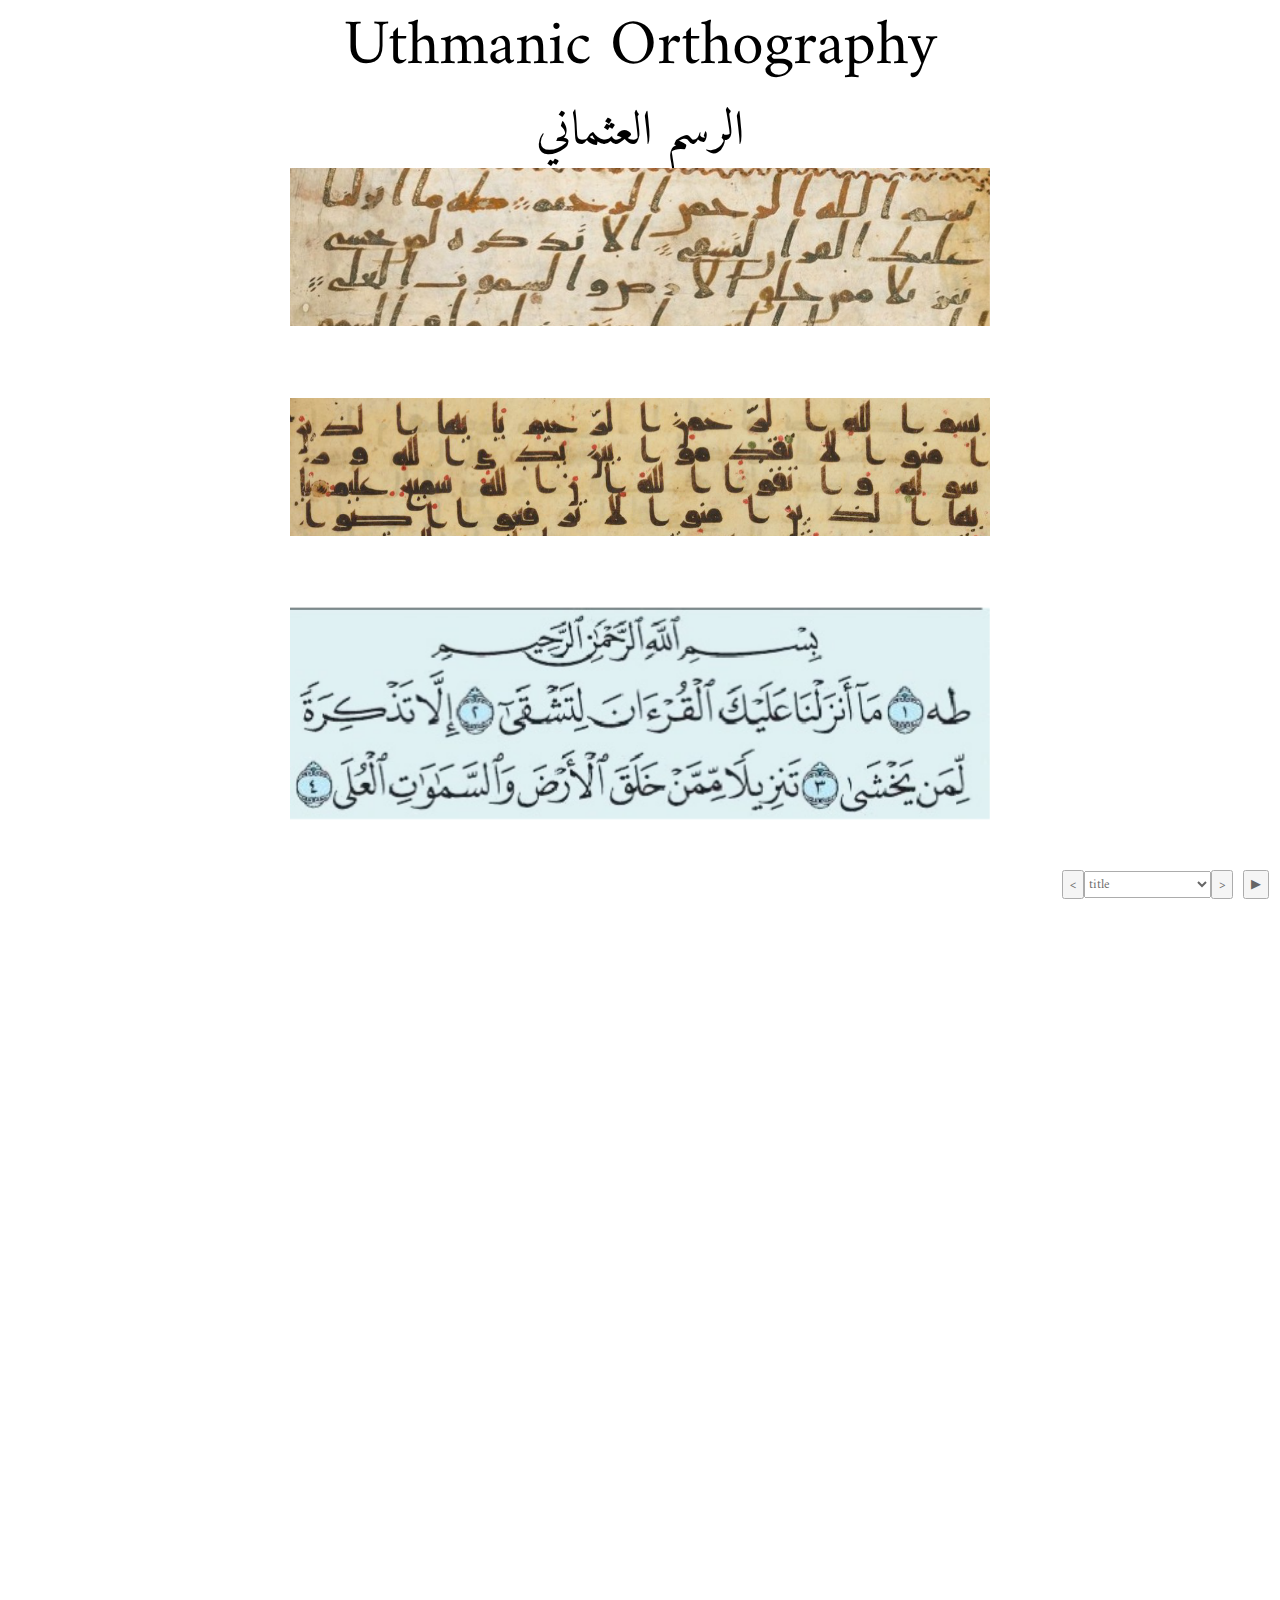
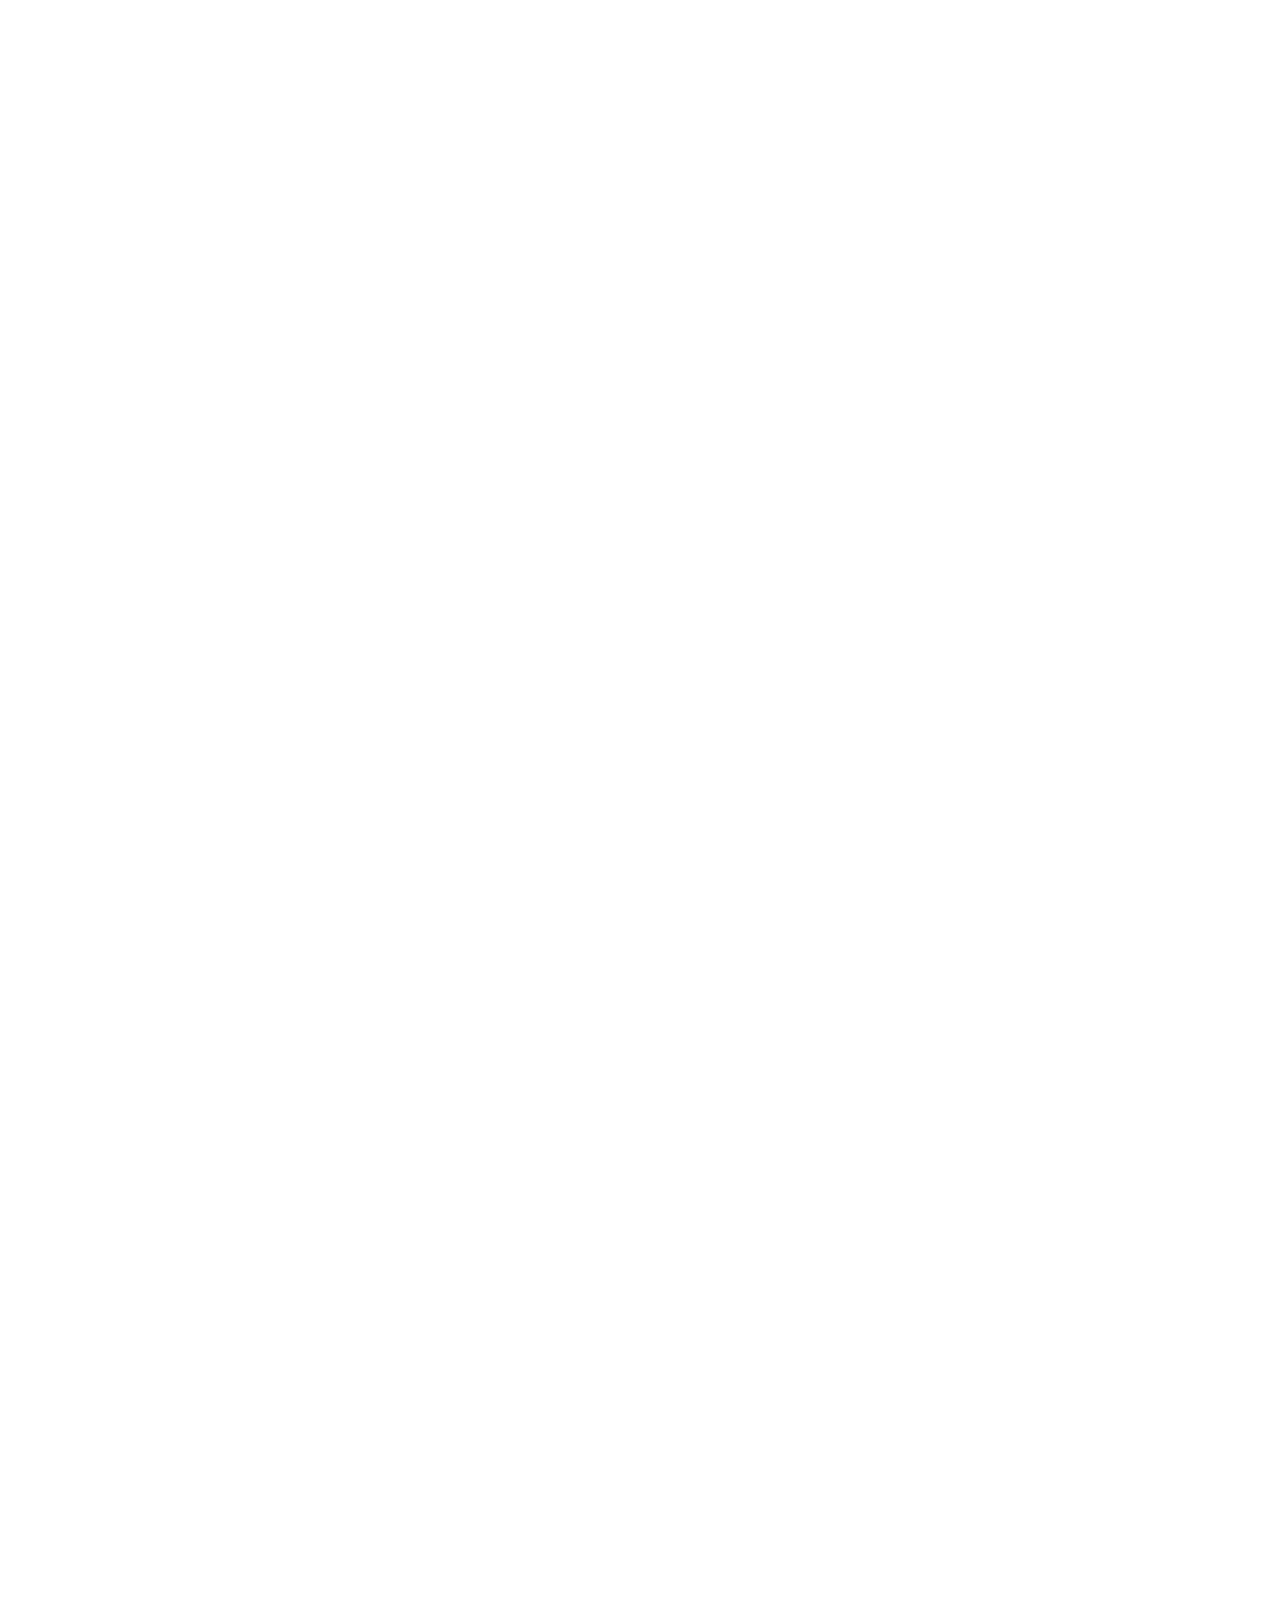
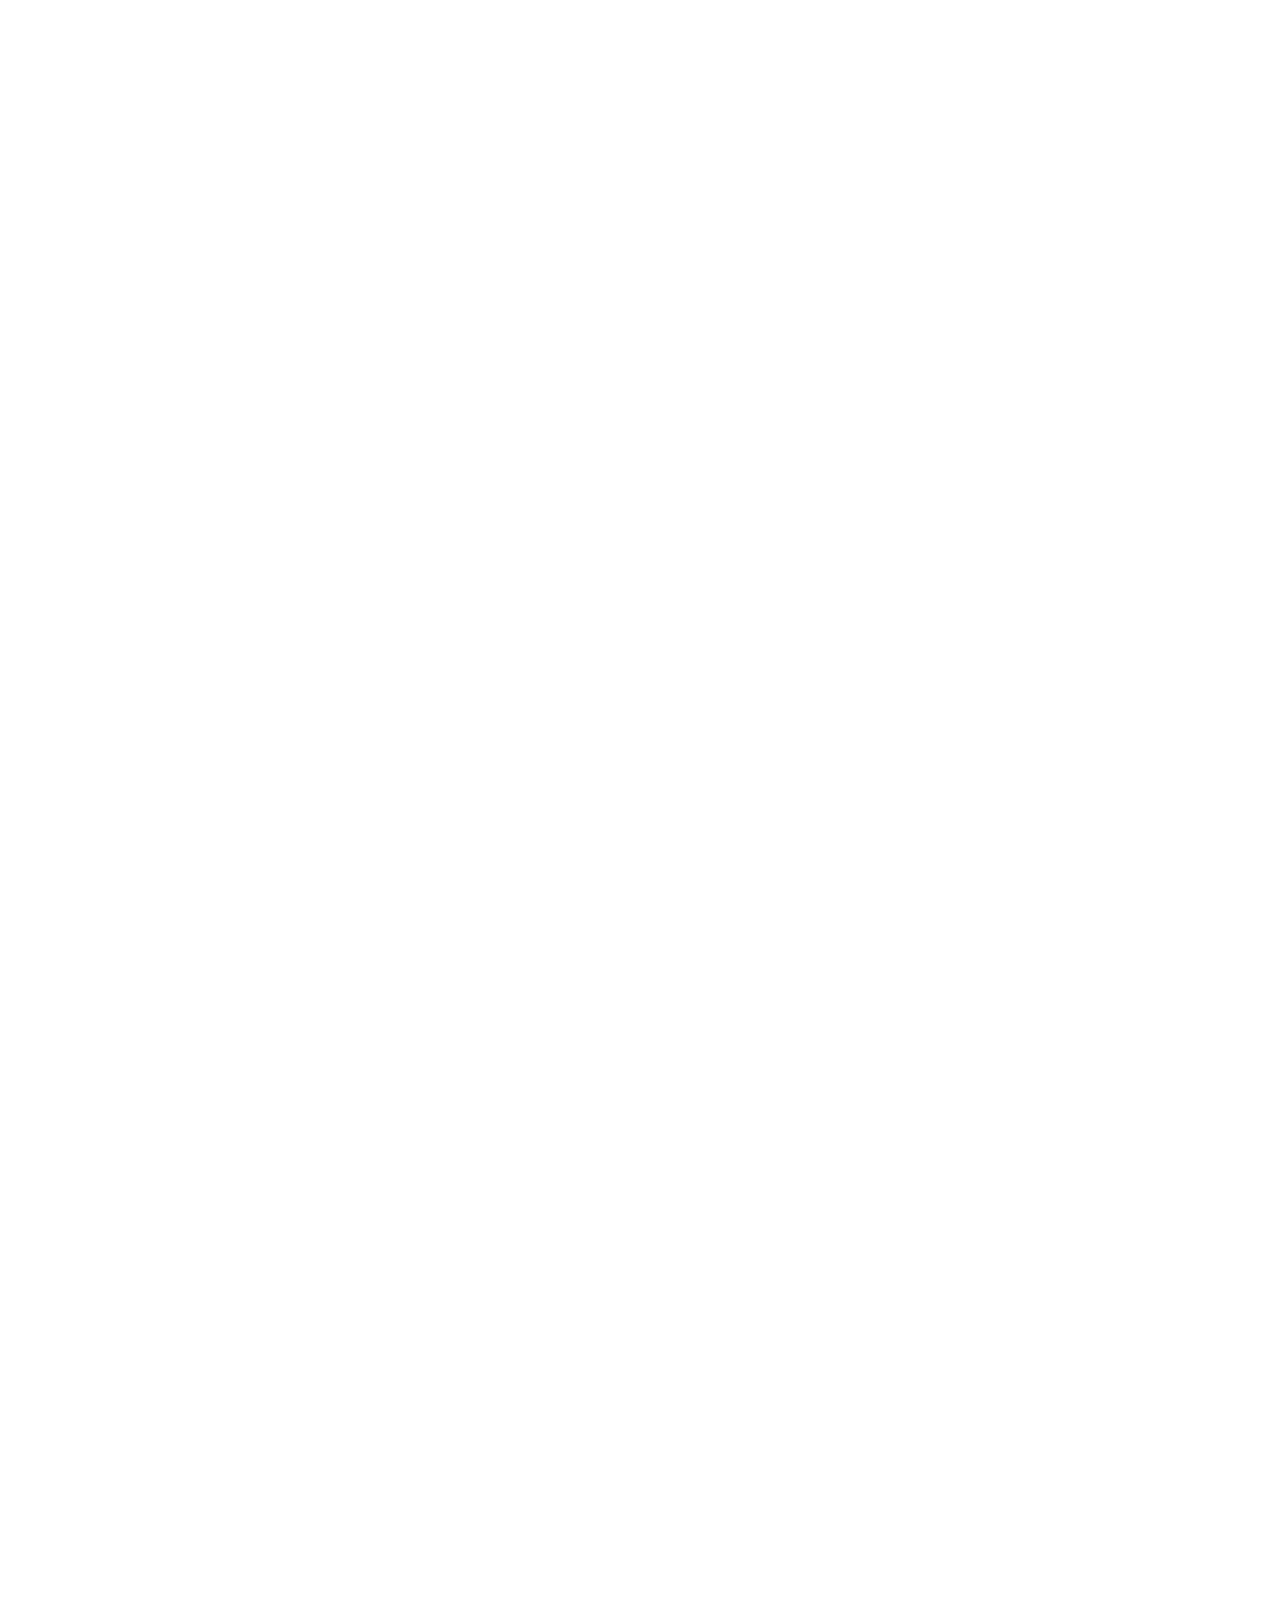
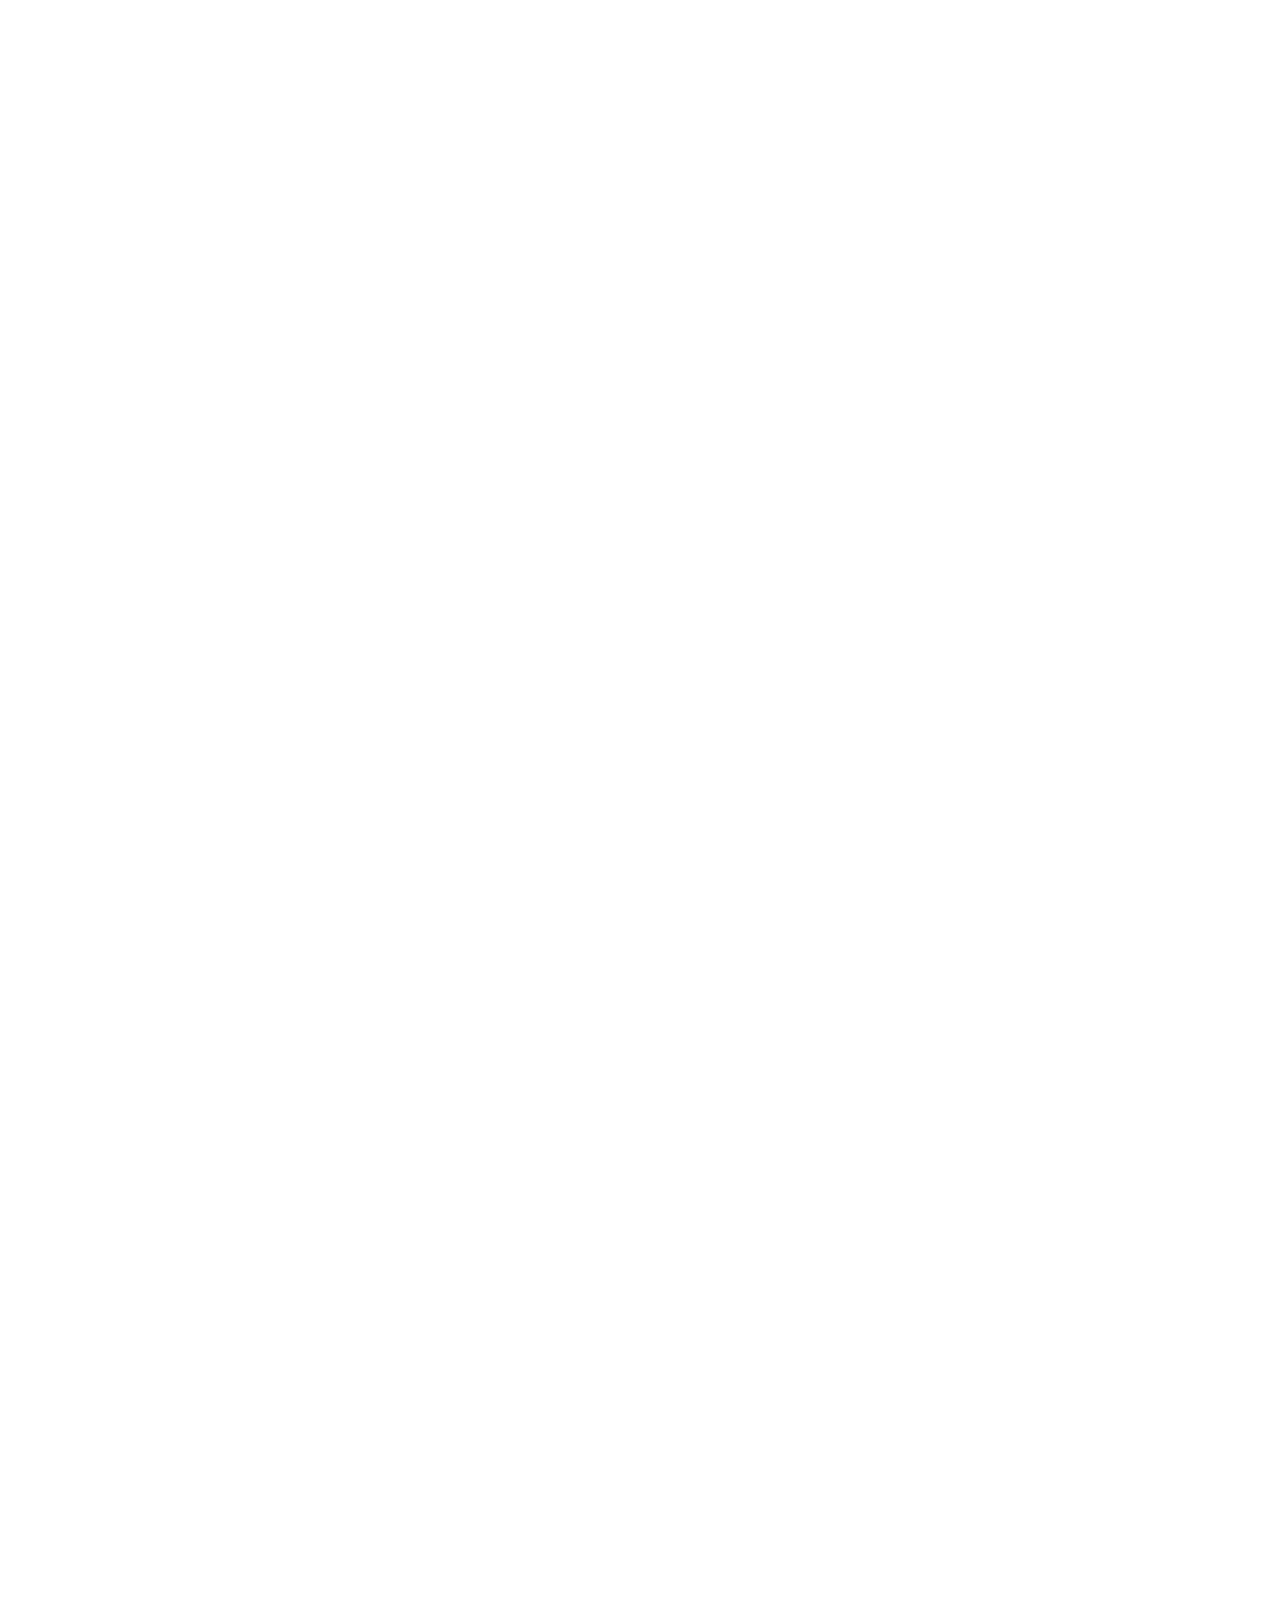
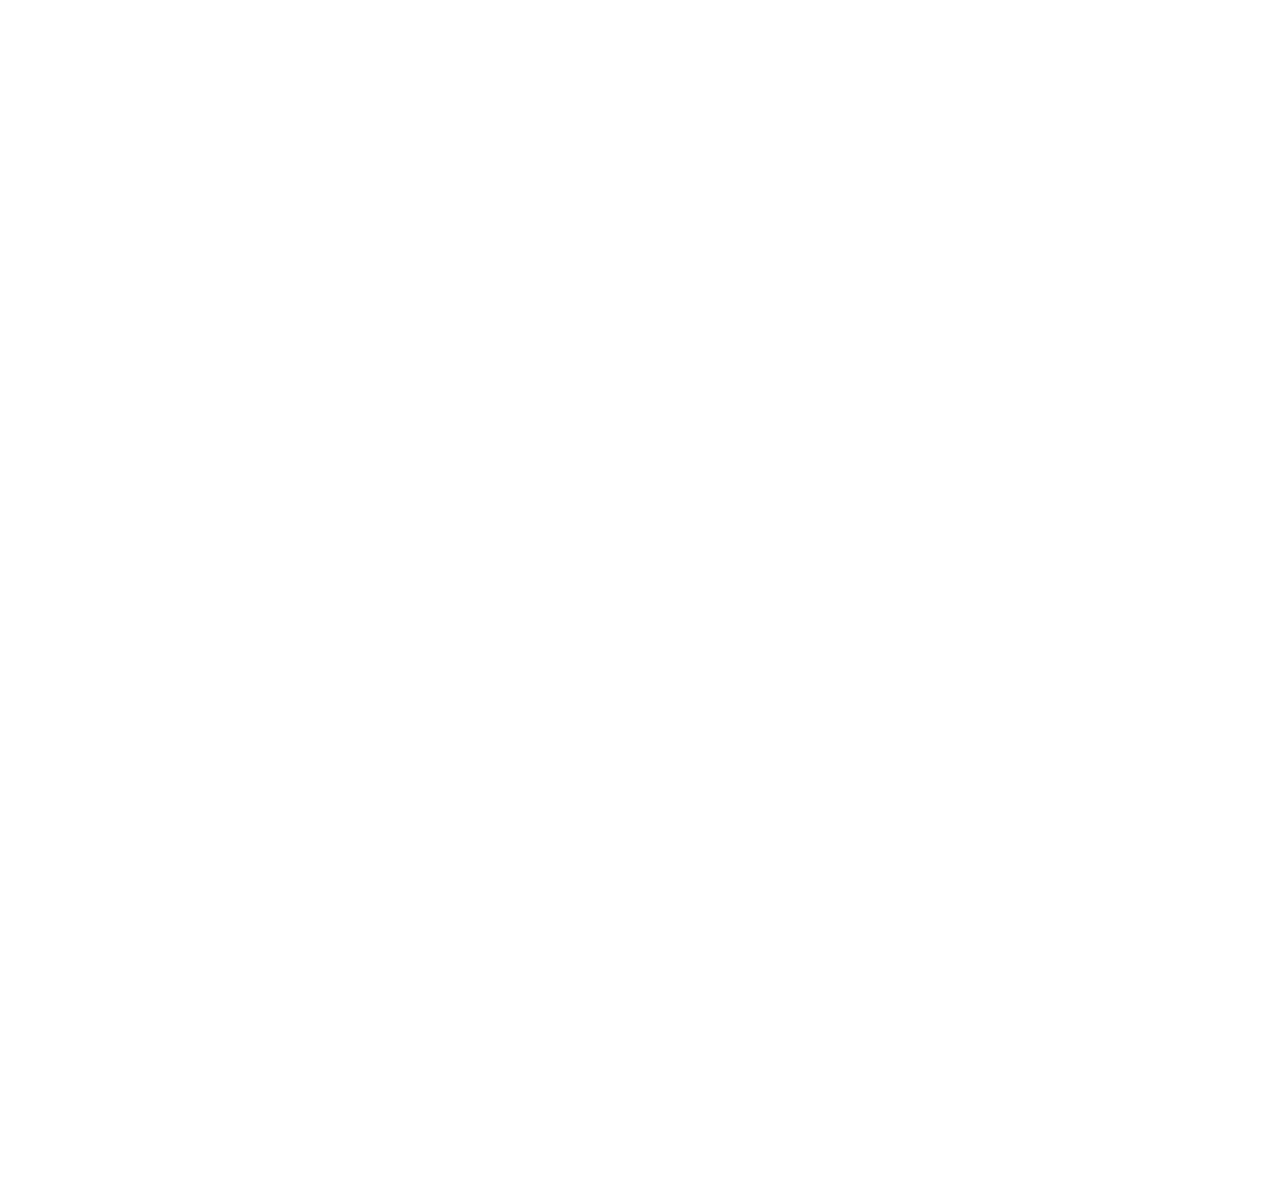
<file: index.html>
<!doctype html>


<html lang="en">
<head>
    <meta charset="utf-8"/>
    <meta name="viewport" content="width=1024"/>
    <meta name="apple-mobile-web-app-capable" content="yes"/>
    <title>Uthmantic Orthography</title>

    <meta name="description"
          content="impress.js is a presentation tool based on the power of CSS3 transforms and transitions in modern browsers and inspired by the idea behind prezi.com."/>
    <meta name="author" content="Bartek Szopka"/>

    <link href="//fonts.googleapis.com/css?family=Open+Sans:regular,semibold,italic,italicsemibold|PT+Sans:400,700,400italic,700italic|PT+Serif:400,700,400italic,700italic"
          rel="stylesheet"/>
    <link href="https://fonts.googleapis.com/css?family=Amiri&display=swap&subset=arabic" rel="stylesheet">

    <!--
        
        Impress.js doesn't depend on any external stylesheets. It adds all of the styles it needs for the
        presentation to work.
        
        This style below contains styles only for demo presentation. Browse it to see how impress.js
        classes are used to style presentation steps, or how to apply fallback styles, but I don't want
        you to use them directly in your presentation.
        
        Be creative, build your own. We don't really want all impress.js presentations to look the same,
        do we?
        
        When creating your own presentation get rid of this file. Start from scratch, it's fun!
        
    -->
    <link href="css/impress-demo.css" rel="stylesheet"/>
    <link href="css/mkstyles.css" rel="stylesheet"/>

    <link rel="shortcut icon" href="favicon.png"/>
    <link rel="apple-touch-icon" href="apple-touch-icon.png"/>
</head>

<!--
    
    Body element is used by impress.js to set some useful class names, that will allow you to detect
    the support and state of the presentation in CSS or other scripts.
    
    First very useful class name is `impress-not-supported`. This class means, that browser doesn't
    support features required by impress.js, so you should apply some fallback styles in your CSS.
    It's not necessary to add it manually on this element. If the script detects that browser is not
    good enough it will add this class, but keeping it in HTML means that users without JavaScript
    will also get fallback styles.
    
    When impress.js script detects that browser supports all required features, this class name will
    be removed.
    
    The class name on body element also depends on currently active presentation step. More details about
    it can be found later, when `hint` element is being described.
    
-->
<body class="impress-not-supported">

<!--
    For example this fallback message is only visible when there is `impress-not-supported` class on body.
-->
<div class="fallback-message">
    <p>Your browser <b>doesn't support the features required</b> by impress.js, so you are presented with a simplified
        version of this presentation.</p>
    <p>For the best experience please use the latest <b>Chrome</b>, <b>Safari</b> or <b>Firefox</b> browser.</p>
</div>

<!--
    
    Now that's the core element used by impress.js.
    
    That's the wrapper for your presentation steps. In this element all the impress.js magic happens.
    It doesn't have to be a `<div>`. Only `id` is important here as that's how the script find it.
    
    You probably won't need it now, but there are some configuration options that can be set on this element.
    
    To change the duration of the transition between slides use `data-transition-duration="2000"` giving it
    a number of ms. It defaults to 1000 (1s).
    
    You can also control the perspective with `data-perspective="500"` giving it a number of pixels.
    It defaults to 1000. You can set it to 0 if you don't want any 3D effects.
    If you are willing to change this value make sure you understand how CSS perspective works:
    https://developer.mozilla.org/en/CSS/perspective
    
    But as I said, you won't need it for now, so don't worry - there are some simple but interesting things
    right around the corner of this tag ;)
    
    ----------
    Plugins: We set the default time for autoplay plugin to 6 seconds. Autoplay will automatically advance
    to next slide after a timeout expires.
    
-->
<div id="impress">

    <!--
        
        Here is where interesting thing start to happen.
        
        Each step of the presentation should be an element inside the `#impress` with a class name
        of `step`. These step elements are positioned, rotated and scaled by impress.js, and
        the 'camera' shows them on each step of the presentation.
        
        Positioning information is passed through data attributes.
        
        In the example below we only specify x and y position of the step element with `data-x="-1000"`
        and `data-y="-1500"` attributes. This means that **the center** of the element (yes, the center)
        will be positioned in point x = -1000px and y = -1500px of the presentation 'canvas'.
        
        It will not be rotated or scaled.
        
        --------
        Plugins: For first slide, set the autoplay time to a custom 10 seconds.
        
    -->
    <!--    <div id="intro" class="step slide" data-x="-1000" data-y="-1500" data-autoplay="10">-->
    <!--        <img src="media/Birmingham_Quran_manuscript.jpg" width="600" height="auto">-->
    <!--        <h1>Uthmanic Orthography الرسم العثماني</h1>-->
    <!--    </div>-->

    <!--
        
        The `id` attribute of the step element is used to identify it in the URL, but it's optional.
        If it is not defined, it will get a default value of `step-N` where N is a number of slide.
        
        So in the example below it'll be `step-2`.
        
        The hash part of the url when this step is active will be `#/step-2`.
        
        You can also use `#step-2` in a link, to point directly to this particular step.
        
        Please note, that while `#/step-2` (with slash) would also work in a link it's not recommended.
        Using classic `id`-based links like `#step-2` makes these links usable also in fallback mode.
        
    -->
    <!--    <div class="step slide" data-x="0" data-y="-1500">-->
    <!--        <q>Don’t you think that presentations given <strong>in modern browsers</strong> shouldn’t <strong>copy the limits</strong> of ‘classic’ slide decks?</q>-->
    <!--    </div>-->

    <!--    <div class="step slide" data-x="1000" data-y="-1500">-->
    <!--        <q>Would you like to <strong>impress your audience</strong> with <strong>stunning visualization</strong> of your talk?</q>-->
    <!--    </div>-->

    <!--
        
        This is an example of step element being scaled.
        
        Again, we use a `data-` attribute, this time it's `data-scale="4"`, so it means that this
        element will be 4 times larger than the others.
        From presentation and transitions point of view it means, that it will have to be scaled
        down (4 times) to make it back to its correct size.
        
    -->
    <div id="title" class="step" data-x="0" data-y="-2500" data-scale="1">
        <h1>Uthmanic Orthography</h1>
        <h2> الرسم العثماني</h2>
        <img src="media/Birmingham_Quran_manuscript.jpg" width="700" height="auto">
        <br>
        <img src="media/reddots.png" width="700" height="auto">
        <br>
        <img src="media/taha.jpg" width="700" height="auto">
    </div>


    <div id="overview" class="step" data-x="250" data-y="-1000" data-z="0" data-scale="1.80">
    </div>


    <div id="0.0-inro" class="step" data-x="-1000" data-y="-1000" data-scale="1">
        <h1>1. Introduction</h1>
        <div class="body">
            <h2>Main sources</h2>
            <p>http://www.dr-ghanim.com</p>
            <div style="display: flex">
                <img src="media/ghanem.jpg" width="auto" height="400">
                <img src="media/badee.jpg" width="auto" height="400">
            </div>
        </div>
    </div>

    <div id="0.1-inro" class="step" data-x="-1000" data-y="700" data-scale="1">
        <h1>Motivation: Textual Scholarship</h1>
        <p>Ensuring stable transmission of texts.</p>
        <p>Stable transmission: keeping the text the way the author intended it to be.</p>
        <div>
            <img src="media/textual-scholarship.jpg" width="400" height="auto">
            <img src="media/textual-scholarship2.jpg" width="400" height="auto">
        </div>


    </div>

    <div id="0.2-inro" class="step" data-x="-1000" data-y="1600" data-scale="1">
        <h1>What is expected from writing systems:</h1>

        <p>The written should correspond to the spoken</p>
        <p>Reflect grammatic structure</p>
        <h1>What actually happens:</h1>
        <p>Writing is a caricature of human speech</p>
    </div>

    <div id="1.0-phenomena" class="step" data-x="0" data-y="-1000" data-scale="1">
        <h1>2. Phenomena of Uthmanic Orthography</h1>
        <div class="body">
            <div style="background-color: lightgray" class="phenomenon">
                <p>A spoken sound is not written:</p>
                <embed type="image/svg+xml" src="media/kitab.svg" height="42" width="auto"/>
                <p>الحذف</p>
            </div>
            <div class="phenomenon">
                <p>A written letter is not spoken:</p>
                <embed type="image/svg+xml" src="media/oulaik.svg" height="60" width="auto"/>
                <p>الزيادة</p>
            </div>
            <div style="background-color: lightgray" class="phenomenon">
                <p>A letter is spoken differently:</p>
                <embed type="image/svg+xml" src="media/sirat.svg" height="38" width="auto"/>
                <p>القلب</p>
            </div>
            <div class="phenomenon">
                <p>Two or more words are connected:</p>
                <embed type="image/svg+xml" src="media/bis.svg" height="40" width="auto"/>
                <p>الوصل</p>
            </div>
            <div style="background-color: lightgray" class="phenomenon">
                <p>A part of a word is disconnected:</p>
                <embed type="image/svg+xml" src="media/mal.svg" height="40" width="auto"/>
                <p>القطع</p>
            </div>
            <div class="phenomenon">
                <p>Ta marbuta is wtitten as a normal ta:</p>
                <embed type="image/svg+xml" src="media/rahmat.svg" height="40" width="auto"/>
                <p>فتح التاء</p>
            </div>
            <div style="background-color: lightgray" class="phenomenon">
                <p>Inconsistencies</p>
                <p>الاختلاف</p>
            </div>
        </div>

    </div>

    <div id="1.1-omission" class="step" data-x="0" data-y="700" data-scale="1">
        <h1>Spoken but not written</h1>
        <p>Only happens to the three long vowels: alef, waw, and ya</p>
        <br>
        <embed type="image/svg+xml" src="media/Omission%20example%201.svg" height="80" width="auto"/>
        <p>سورة نوح، الآيات 2 و3</p>
        <br>
        <embed type="image/svg+xml" src="media/Omission%20example%202.svg" height="80" width="auto"/>
        <p>سورة القمر، الآية 6</p>
        <br>
        <h2>Theories:</h2>
        <p>Writing economics</p>
        <p>Conventions</p>

    </div>
    <div id="1.2-redundency" class="step" data-x="0" data-y="1400" data-scale="1">
        <h1>Written but not spoken</h1>
        <p>Added letters are also only either alef, waw or ya</p><br>
        <embed type="image/svg+xml" src="media/Addition%201.svg" height="80" width="auto"/>
        <p>سورة الأعراف، جزء من الآية 45</p><br>
        <embed type="image/svg+xml" src="media/Addition%202.svg" height="70" width="auto"/>
        <p>سورة الذاريات، الآية 47</p><br>
        <h2>Theories:</h2>
        <p>distinction between similar words</p>
    </div>
    <div id="1.3-shift" class="step" data-x="0" data-y="2100" data-scale="1">
        <h1>Spoken differently than written</h1>
        <p>Also affects vowels mainly, with few exceptions</p><br>
        <embed type="image/svg+xml" src="media/shift1.svg" height="80" width="auto"/>
        <p>سورة الكهف، جزء من الآية 28</p><br>
        <embed type="image/svg+xml" src="media/shift2.svg" height="80" width="auto"/>
        <p>سورة ألأعراف، جزء من الآية 69</p><br>
        <h2>Theory:</h2>
        <p>Different dialects</p>
    </div>
    <div id="1.4-connections" class="step" data-x="0" data-y="2800" data-scale="1">
        <h1>Connecting words</h1>
        <p>Words that frequently co-occur</p><br>
        <embed type="image/svg+xml" src="media/connected2.svg" height="80" width="auto"/>
        <p>سورة طه، جزء من الآية 94</p><br>
        <embed type="image/svg+xml" src="media/connected1.svg" height="80" width="auto"/>
        <p>سورة الحج، جزء من الآية 5</p><br>
        <h2>Theory:</h2>
        <p>Writing was more focused on the recitation rather than separating semantic units</p>
    </div>
    <div id="1.5-disconnection" class="step" data-x="0" data-y="3500" data-scale="1">
        <h1>Disconnecting a word</h1>
        <p>In the Utmantic Orthography, the <em>lam</em> is always separated from pronouns</p><br>
        <embed type="image/svg+xml" src="media/disconnected1.svg" height="80" width="auto"/>
        <p>سورة الكهف، جزء من الآية 49</p><br>
        <embed type="image/svg+xml" src="media/disconnected2.svg" height="80" width="auto"/>
        <p>سورة المعارج،الآية 36</p><br>
        <h2>Theory:</h2>
        <p>None found</p>
    </div>
    <div id="1.6-inconsistencies" class="step" data-x="0" data-y="4200" data-scale="1">
        <h1>Inconsistencies</h1>
        <p>Same word written in different ways</p><br>
        <embed type="image/svg+xml" src="media/incon1.svg" height="80" width="auto"/>
        <p>بالسين في البقرة 77، وبالصاد في الأعراف 55</p><br>
        <embed type="image/svg+xml" src="media/incon2.svg" height="80" width="auto"/>
        <p>بالألف في الأعراف 54، والفرقان 1 و10 و61، وغافر 64. بدون الألف في الرحمن 78 والملك 1</p><br>
        <h2>Theory:</h2>
        <p>None found</p>
    </div>

    <div id="2.0-meaning" class="step" data-x="1200" data-y="-1000" data-scale="1">
        <h1>3. Connecting Orthography to Meaning</h1>
        <div class="body">
            <img src="media/daleel.jpg" height="650" width="auto">
        </div>
    </div>

    <div id="2.1-meaning" class="step" data-x="1000" data-y="700" data-scale="1">
        <h1>Examples from <em>ad-Dalil</em></h1>
        <img src="media/daleel1.png" height="300" width="auto">
        <hr>
        <img src="media/daleel2.png" height="400" width="auto">
    </div>

    <div id="osis" class="step" data-x="1000" data-y="-5000" data-scale="1">
        <h1>Osis Inscription, dated 528 CE</h1>
        <div style="display: flex">
            <img src="media/5_Osis_inscription.png">
            <div style="margin: .5rem">
                <p>إبرھیم بن مغیرة الأوسي</p>
                <br>
                <p> أرسلني الحرث الملك على</p>
                <br>
                <p>سلیمن مسلحة سنت</p>
                <br>
                <p>423</p>
            </div>
        </div>
    </div>

    <div id="title2" class="step" data-x="0" data-y="-800" data-scale="2">
        <h1>Uthmanic Orthography الرسم العثماني</h1>
    </div>

    <!--
        
        This element introduces rotation.
        
        Notation shouldn't be a surprise. We use `data-rotate="90"` attribute, meaning that this
        element should be rotated by 90 degrees clockwise.
        
    -->
    <!--    <div id="its" class="step" data-x="850" data-y="3000" data-rotate="90" data-scale="5">-->
    <!--        <p>It’s a <strong>presentation tool</strong> <br/>-->
    <!--        inspired by the idea behind <a href="http://prezi.com">prezi.com</a> <br/>-->
    <!--        and based on the <strong>power of CSS3 transforms and transitions</strong> in modern browsers.</p>-->
    <!--    </div>-->

    <!--    <div id="big" class="step" data-x="3500" data-y="2100" data-rotate="180" data-scale="6">-->
    <!--        <p>visualize your <b>big</b> <span class="thoughts">thoughts</span></p>-->
    <!--    </div>-->

    <!--
        
        And now it gets really exciting! We move into third dimension!
        
        Along with `data-x` and `data-y`, you can define the position on third (Z) axis, with
        `data-z`. In the example below we use `data-z="-3000"` meaning that element should be
        positioned far away from us (by 3000px).
        
    -->
    <!--    <div id="tiny" class="step" data-x="2825" data-y="2325" data-z="-3000" data-rotate="300" data-scale="1">-->
    <!--        <p>and <b>tiny</b> ideas</p>-->
    <!--    </div>-->

    <!--
        
        This step here doesn't introduce anything new when it comes to data attributes, but you
        should notice in the demo that some words of this text are being animated.
        It's a very basic CSS transition that is applied to the elements when this step element is
        reached.
        
        At the very beginning of the presentation all step elements are given the class of `future`.
        It means that they haven't been visited yet.
        
        When the presentation moves to given step `future` is changed to `present` class name.
        That's how animation on this step works - text moves when the step has `present` class.
        
        Finally when the step is left the `present` class is removed from the element and `past`
        class is added.
        
        So basically every step element has one of three classes: `future`, `present` and `past`.
        Only one current step has the `present` class.
        
        Note: data-x/y/z attributes, if not defined, by default will inherit the value of the 
        previous step. So to get back to 0 on the z-axis, we must set it to 0.
        See src/plugins/rel/README.md for more information.
        
    -->
    <!--    <div id="ing" class="step" data-x="3500" data-y="-850" data-z="0" data-rotate="270" data-scale="6">-->
    <!--        <p>by <b class="positioning">positioning</b>, <b class="rotating">rotating</b> and <b class="scaling">scaling</b> them on an infinite canvas</p>-->
    <!--    </div>-->

    <!--    <div id="imagination" class="step" data-x="6700" data-y="-300" data-scale="6">-->
    <!--        <p>the only <b>limit</b> is your <b class="imagination">imagination</b></p>-->
    <!--    </div>-->

    <!--    <div id="source" class="step" data-x="6300" data-y="2000" data-rotate="20" data-scale="4">-->
    <!--        <p>want to know more?</p>-->
    <!--        <q><a href="http://github.com/impress/impress.js">use the source</a>, Luke!</q>-->
    <!--    </div>-->

    <!--    <div id="one-more-thing" class="step" data-x="6000" data-y="4000" data-scale="2">-->
    <!--        <p>one more thing...</p>-->
    <!--    </div>-->

    <!--
        
        And the last one shows full power and flexibility of impress.js.
        
        You can not only position element in 3D, but also rotate it around any axis.
        So this one here will get rotated by -40 degrees (40 degrees anticlockwise) around X axis and
        10 degrees (clockwise) around Y axis.
        
        You can of course rotate it around Z axis with `data-rotate-z` - it has exactly the same effect
        as `data-rotate` (these two are basically aliases).
        
<!--    &ndash;&gt;-->
    <!--    <div id="its-in-3d" class="step" data-x="6200" data-y="4300" data-z="-100" data-rotate-x="-40" data-rotate-y="10" data-scale="2">-->
    <!--        <p><span class="have">have</span> <span class="you">you</span> <span class="noticed">noticed</span> <span class="its">it’s</span> <span class="in">in</span> <b>3D<sup>*</sup></b>?</p>-->
    <!--        <span class="footnote">* beat that, prezi ;)</span>-->
    <!--    </div>-->

    <!--
        
        So to summarize of all the possible attributes used to position presentation steps, we have:
        
        * `data-x`, `data-y`, `data-z` - they define the position of **the center** of step element on
            the canvas in pixels; their default value is 0;
        * `data-rotate-x`, `data-rotate-y`, 'data-rotate-z`, `data-rotate` - they define the rotation of
            the element around given axis in degrees; their default value is 0; `data-rotate` and `data-rotate-z`
            are exactly the same;
        * `data-scale` - defines the scale of step element; default value is 1
        
        These values are used by impress.js in CSS transformation functions, so for more information consult
        CSS transfrom docs: https://developer.mozilla.org/en/CSS/transform
        
    -->

</div>

<!--
    This is a UI plugin. You can read more about plugins in src/plugins/README.md.
    For now, I'll just tell you that this adds some graphical controls to navigate the
    presentation. In the CSS file you can style them as you want. We've put them bottom right.
-->
<div id="impress-toolbar"></div>

<!--
    
    Hint is not related to impress.js in any way.
    
    But it can show you how to use impress.js features in creative way.
    
    When the presentation step is shown (selected) its element gets the class of "active" and the body element
    gets the class based on active step id `impress-on-ID` (where ID is the step's id)... It may not be
    so clear because of all these "ids" in previous sentence, so for example when the first step (the one with
    the id of `bored`) is active, body element gets a class of `impress-on-bored`.
    
    This class is used by this hint below. Check CSS file to see how it's shown with delayed CSS animation when
    the first step of presentation is visible for a couple of seconds.
    
    ...
    
    And when it comes to this piece of JavaScript below ... kids, don't do this at home ;)
    It's just a quick and dirty workaround to get different hint text for touch devices.
    In a real world it should be at least placed in separate JS file ... and the touch content should be
    probably just hidden somewhere in HTML - not hard-coded in the script.
    
    Just sayin' ;)
    
-->
<div class="hint">
    <p>Use a spacebar or arrow keys to navigate. <br/>
        Press 'P' to launch speaker console.</p>
</div>
<script>
    if ("ontouchstart" in document.documentElement) {
        document.querySelector(".hint").innerHTML = "<p>Swipe left or right to navigate</p>";
    }
</script>

<!--
    
    Last, but not least.
    
    To make all described above really work, you need to include impress.js in the page.
    I strongly encourage to minify it first.
    
    In here I just include full source of the script to make it more readable.
    
    You also need to call a `impress().init()` function to initialize impress.js presentation.
    And you should do it in the end of your document. Not only because it's a good practice, but also
    because it should be done when the whole document is ready.
    Of course you can wrap it in any kind of "DOM ready" event, but I was too lazy to do so ;)
    
-->
<script src="js/impress.js"></script>
<script>impress().init();</script>

<!--
    
    The `impress()` function also gives you access to the API that controls the presentation.
    
    Just store the result of the call:
    
        var api = impress();
    
    and you will get three functions you can call:
    
        `api.init()` - initializes the presentation,
        `api.next()` - moves to next step of the presentation,
        `api.prev()` - moves to previous step of the presentation,
        `api.goto( stepIndex | stepElementId | stepElement, [duration] )` - moves the presentation to the step given by its index number
                id or the DOM element; second parameter can be used to define duration of the transition in ms,
                but it's optional - if not provided default transition duration for the presentation will be used.
    
    You can also simply call `impress()` again to get the API, so `impress().next()` is also allowed.
    Don't worry, it wont initialize the presentation again.
    
    For some example uses of this API check the last part of the source of impress.js where the API
    is used in event handlers.
    
-->

</body>
</html>

<!--
    
    Now you know more or less everything you need to build your first impress.js presentation, but before
    you start...
    
    Oh, you've already cloned the code from GitHub?
    
    You have it open in text editor?
    
    Stop right there!
    
    That's not how you create awesome presentations. This is only a code. Implementation of the idea that
    first needs to grow in your mind.
    
    So if you want to build great presentation take a pencil and piece of paper. And turn off the computer.
    
    Sketch, draw and write. Brainstorm your ideas on a paper. Try to build a mind-map of what you'd like
    to present. It will get you closer and closer to the layout you'll build later with impress.js.
    
    Get back to the code only when you have your presentation ready on a paper. It doesn't make sense to do
    it earlier, because you'll only waste your time fighting with positioning of useless points.
    
    If you think I'm crazy, please put your hands on a book called "Presentation Zen". It's all about 
    creating awesome and engaging presentations.
    
    Think about it. 'Cause impress.js may not help you, if you have nothing interesting to say.
    
-->

<!--
    
    Are you still reading this?
    
    For real?
    
    I'm impressed! Feel free to let me know that you got that far (I'm @bartaz on Twitter), 'cause I'd like
    to congratulate you personally :)
    
    But you don't have to do it now. Take my advice and take some time off. Make yourself a cup of coffee, tea,
    or anything you like to drink. And raise a glass for me ;)
    
    Cheers!
    
-->
</file>
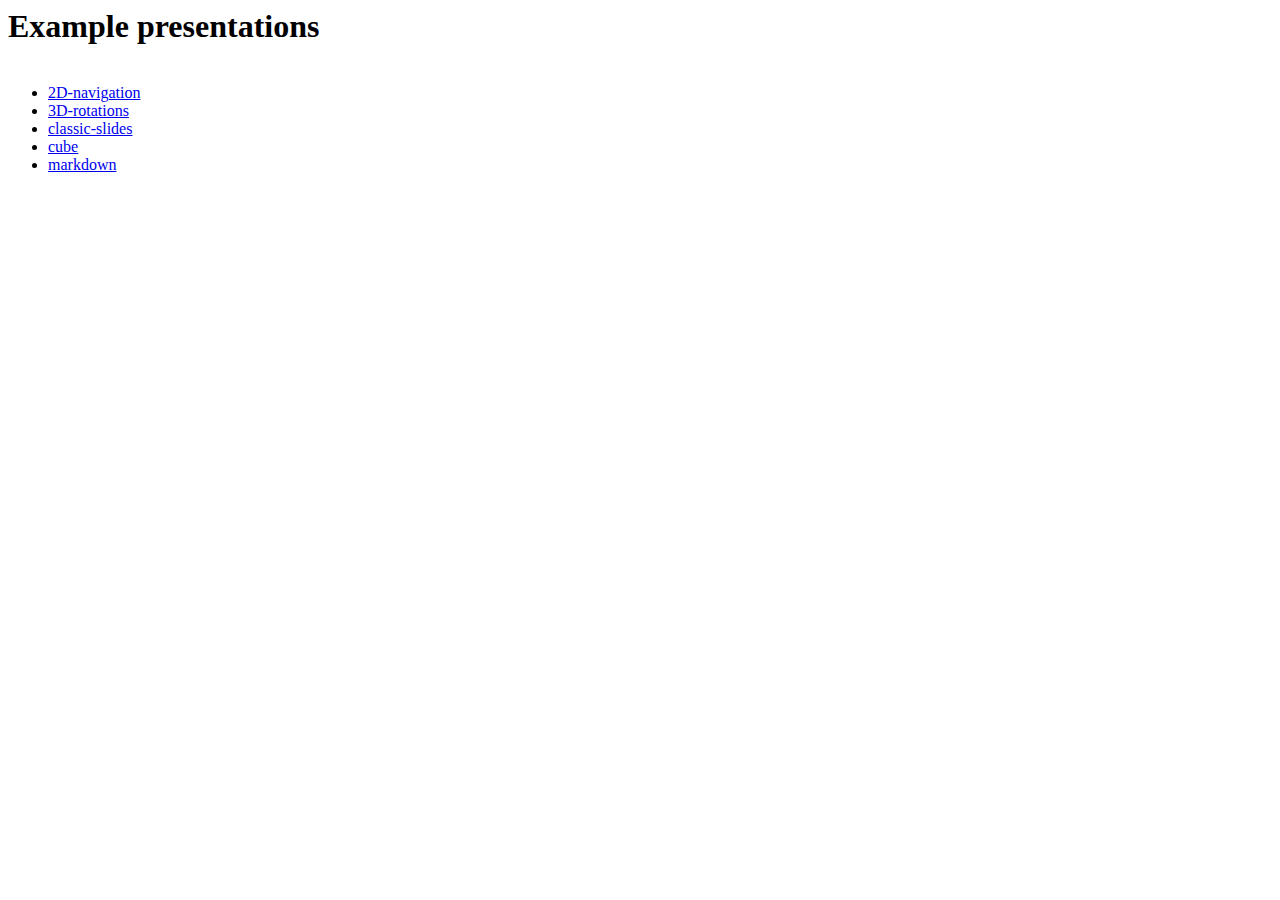
<file: examples/index.html>
<html>
<head>
<title>Example presentations</title>
</head>
<body><h1>Example presentations</h1>
<ul><br />
  <li><a href=2D-navigation"/">2D-navigation</a></li>
  <li><a href=3D-rotations"/">3D-rotations</a></li>
  <li><a href=classic-slides"/">classic-slides</a></li>
  <li><a href=cube"/">cube</a></li>
  <li><a href=markdown"/">markdown</a></li>
</ul>
</body>
</html>
</file>
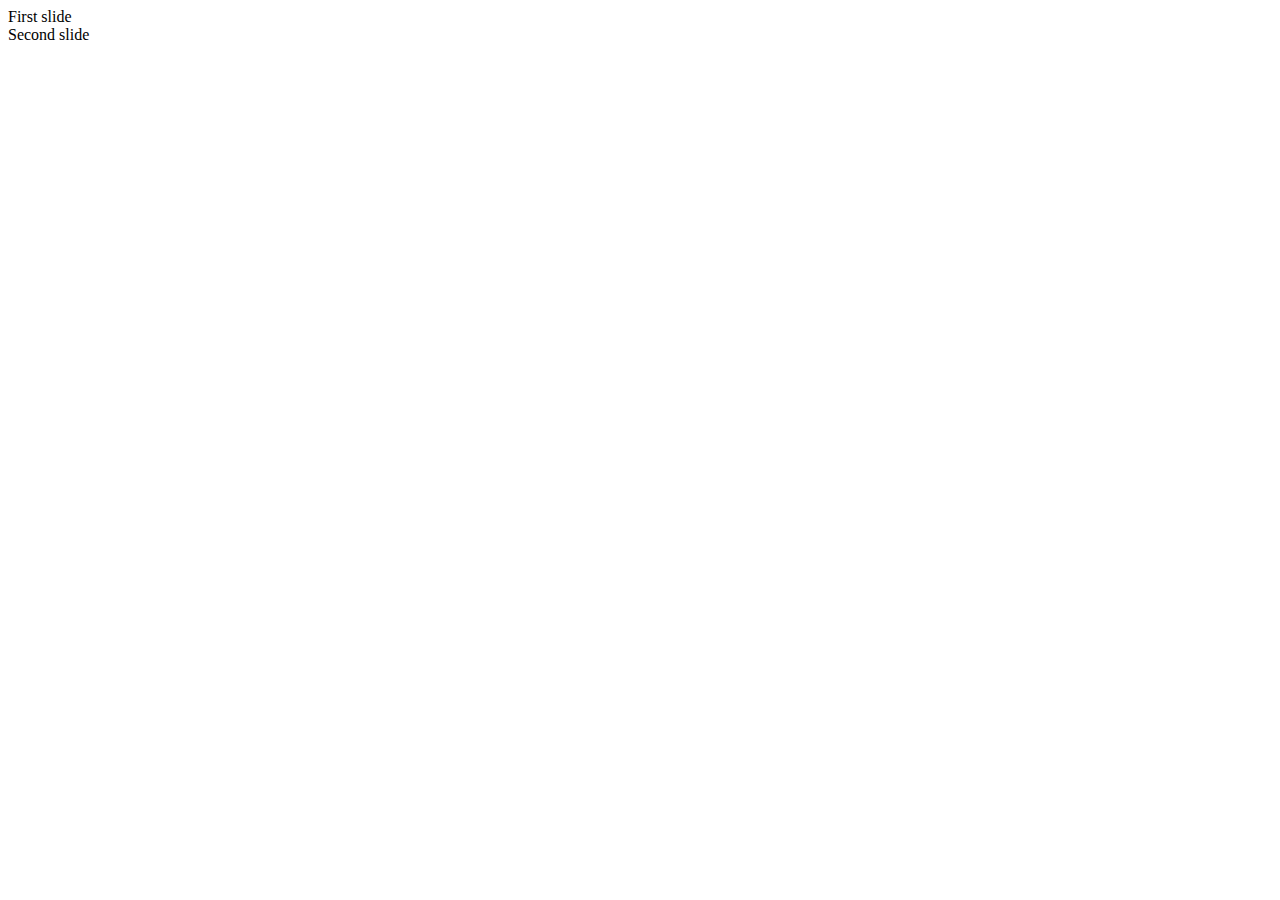
<file: test/non_default.html>
<!DOCTYPE html>
  <!--
  Copyright 2016 Henrik Ingo (@henrikingo)
  Released under the MIT license. See LICENSE file.
  -->
<html>
<head>
  <meta charset="utf-8">
  <title>A test presentation with non-default value for the root div id</title>
</head>
<body class="impress-not-supported">
  <div id="non-default-id">
    <div class="step" data-x="-1000" data-y="0">First slide</div>
    <div class="step" data-x="-800" data-y="0">Second slide</div>
  </div>
  <script src="../js/impress.js"></script>
</body>
</html>
</file>
<file: css/impress-demo.css>
/*
    So you like the style of impress.js demo?
    Or maybe you are just curious how it was done?

    You couldn't find a better place to find out!

    Welcome to the stylesheet impress.js demo presentation.

    Please remember that it is not meant to be a part of impress.js and is
    not required by impress.js.
    I expect that anyone creating a presentation for impress.js would create
    their own set of styles.

    But feel free to read through it and learn how to get the most of what
    impress.js provides.

    And let me be your guide.

    Shall we begin?
*/


/*
    We start with a good ol' reset.
    That's the one by Eric Meyer http://meyerweb.com/eric/tools/css/reset/

    You can probably argue if it is needed here, or not, but for sure it
    doesn't do any harm and gives us a fresh start.
*/

* {
    font-family: 'Amiri', serif !important;
}

html, body, div, span, applet, object, iframe,
h1, h2, h3, h4, h5, h6, p, blockquote, pre,
a, abbr, acronym, address, big, cite, code,
del, dfn, em, img, ins, kbd, q, s, samp,
small, strike, strong, sub, sup, tt, var,
b, u, i, center,
dl, dt, dd, ol, ul, li,
fieldset, form, label, legend,
table, caption, tbody, tfoot, thead, tr, th, td,
article, aside, canvas, details, embed,
figure, figcaption, footer, header, hgroup,
menu, nav, output, ruby, section, summary,
time, mark, audio, video {
    margin: 0;
    padding: 0;
    border: 0;
    font-size: 100%;
    font: inherit;
    vertical-align: baseline;
}

/* HTML5 display-role reset for older browsers */
article, aside, details, figcaption, figure,
footer, header, hgroup, menu, nav, section {
    display: block;
}
body {
    line-height: 1;

}
ol, ul {
    list-style: none;
}
blockquote, q {
    quotes: none;
}
blockquote:before, blockquote:after,
q:before, q:after {
    content: '';
    content: none;
}

table {
    border-collapse: collapse;
    border-spacing: 0;
}

/*
    Now here is when interesting things start to appear.

    We set up <body> styles with default font and nice gradient in the background.
    And yes, there is a lot of repetition there because of -prefixes but we don't
    want to leave anybody behind.
*/
body {
    font-family: 'PT Sans', sans-serif;
    min-height: 740px;
    background-color: white !important;
}

/*
    Now let's bring some text styles back ...
*/
b, strong { font-weight: bold }
i, em { font-style: italic }

/*
    ... and give links a nice look.
*/
a {
    color: inherit;
    text-decoration: none;
    padding: 0 0.1em;
    background: rgba(255,255,255,0.5);
    text-shadow: -1px -1px 2px rgba(100,100,100,0.9);
    border-radius: 0.2em;

    -webkit-transition: 0.5s;
    -moz-transition:    0.5s;
    -ms-transition:     0.5s;
    -o-transition:      0.5s;
    transition:         0.5s;
}

a:hover,
a:focus {
    background: rgba(255,255,255,1);
    text-shadow: -1px -1px 2px rgba(100,100,100,0.5);
}

/*
    Because the main point behind the impress.js demo is to demo impress.js
    we display a fallback message for users with browsers that don't support
    all the features required by it.

    All of the content will be still fully accessible for them, but I want
    them to know that they are missing something - that's what the demo is
    about, isn't it?

    And then we hide the message, when support is detected in the browser.
*/

.fallback-message {
    font-family: sans-serif;
    line-height: 1.3;

    width: 780px;
    padding: 10px 10px 0;
    margin: 20px auto;

    border: 1px solid #E4C652;
    border-radius: 10px;
    background: #EEDC94;
}

.fallback-message p {
    margin-bottom: 10px;
}

.impress-supported .fallback-message {
    display: none;
}

/*
    Now let's style the presentation steps.

    We start with basics to make sure it displays correctly in everywhere ...
*/

.step {
    position: relative;
    width: 900px;
    padding: 40px;
    margin: 20px auto;

    -webkit-box-sizing: border-box;
    -moz-box-sizing:    border-box;
    -ms-box-sizing:     border-box;
    -o-box-sizing:      border-box;
    box-sizing:         border-box;

    font-family: 'PT Serif', georgia, serif;
    font-size: 48px;
    line-height: 1.5;
}

/*
    ... and we enhance the styles for impress.js.

    Basically we remove the margin and make inactive steps a little bit transparent.
*/
.impress-enabled .step {
    margin: 0;
    opacity: 0.0;
    /*display: none;*/

    -webkit-transition: opacity 1s;
    -moz-transition:    opacity 1s;
    -ms-transition:     opacity 1s;
    -o-transition:      opacity 1s;
    transition:         opacity 1s;
}

.impress-enabled .step.active { opacity: 1 }

/*
    These 'slide' step styles were heavily inspired by HTML5 Slides:
    http://html5slides.googlecode.com/svn/trunk/styles.css

    ;)

    They cover everything what you see on first three steps of the demo.
*/
.slide {
    display: block;

    width: 900px;
    height: 700px;
    padding: 40px 60px;

    background-color: white;
    border: 1px solid rgba(0, 0, 0, .3);
    border-radius: 10px;
    box-shadow: 0 2px 6px rgba(0, 0, 0, .1);

    color: rgb(102, 102, 102);
    text-shadow: 0 2px 2px rgba(0, 0, 0, .1);

    font-family: 'Open Sans', Arial, sans-serif;
    font-size: 30px;
    line-height: 36px;
    letter-spacing: -1px;
}

.slide q {
    display: block;
    font-size: 50px;
    line-height: 72px;

    margin-top: 100px;
}

.slide q strong {
    white-space: nowrap;
}

/*
    And now we start to style each step separately.

    I agree that this may be not the most efficient, object-oriented and
    scalable way of styling, but most of steps have quite a custom look
    and typography tricks here and there, so they had to be styled separately.

    First is the title step with a big <h1> (no room for padding) and some
    3D positioning along Z axis.
*/

#title {
    padding: 0;
}

#title .try {
    font-size: 64px;
    position: absolute;
    top: -0.5em;
    left: 1.5em;

    -webkit-transform: translateZ(20px);
    -moz-transform:    translateZ(20px);
    -ms-transform:     translateZ(20px);
    -o-transform:      translateZ(20px);
    transform:         translateZ(20px);
}

/*#title h1 {*/
/*    font-size: 180px;*/

/*    -webkit-transform: translateZ(50px);*/
/*    -moz-transform:    translateZ(50px);*/
/*    -ms-transform:     translateZ(50px);*/
/*    -o-transform:      translateZ(50px);*/
/*    transform:         translateZ(50px);*/
/*}*/

#title .footnote {
    font-size: 32px;
}

/*
    Second step is nothing special, just a text with a link, so it doesn't need
    any special styling.

    Let's move to 'big thoughts' with centered text and custom font sizes.
*/
#big {
    width: 600px;
    text-align: center;
    font-size: 60px;
    line-height: 1;
}

#big strong,
#big b {
    display: block;
    font-size: 250px;
    line-height: 250px;
}

#big .thoughts {
    font-size: 90px;
    line-height: 150px;
}

/*
    'Tiny ideas' just need some tiny styling.
*/
#tiny {
    width: 500px;
    text-align: center;
}

/*
    This step has some animated text ...
*/
#ing { width: 500px }

/*
    ... so we define display to `inline-block` to enable transforms and
    transition duration to 0.5s ...
*/
#ing b {
    display: inline-block;
    -webkit-transition: 0.5s;
    -moz-transition:    0.5s;
    -ms-transition:     0.5s;
    -o-transition:      0.5s;
    transition:         0.5s;
}

/*
    ... and we want 'positioning` word to move up a bit when the step gets
    `present` class ...
*/
#ing.present .positioning {
    -webkit-transform: translateY(-10px);
    -moz-transform:    translateY(-10px);
    -ms-transform:     translateY(-10px);
    -o-transform:      translateY(-10px);
    transform:         translateY(-10px);
}

/*
    ... 'rotating' to rotate a quarter of a second later ...
*/
#ing.present .rotating {
    -webkit-transform: rotate(-10deg);
    -moz-transform:    rotate(-10deg);
    -ms-transform:     rotate(-10deg);
    -o-transform:      rotate(-10deg);
    transform:         rotate(-10deg);

    -webkit-transition-delay: 0.25s;
    -moz-transition-delay:    0.25s;
    -ms-transition-delay:     0.25s;
    -o-transition-delay:      0.25s;
    transition-delay:         0.25s;
}

/*
    ... and 'scaling' to scale down after another quarter of a second.
*/
#ing.present .scaling {
    -webkit-transform: scale(0.7);
    -moz-transform:    scale(0.7);
    -ms-transform:     scale(0.7);
    -o-transform:      scale(0.7);
    transform:         scale(0.7);

    -webkit-transition-delay: 0.5s;
    -moz-transition-delay:    0.5s;
    -ms-transition-delay:     0.5s;
    -o-transition-delay:      0.5s;
    transition-delay:         0.5s;
}

/*
    The 'imagination' step is again some boring font-sizing.
*/

#imagination {
    width: 600px;
}

#imagination .imagination {
    font-size: 78px;
}

/*
    There is nothing really special about 'use the source, Luke' step, too,
    except maybe of the Yoda background.

    As you can see below I've 'hard-coded' it in data URL.
    That's not the best way to serve images, but because that's just this one
    I decided it will be OK to have it this way.

    Just make sure you don't blindly copy this approach.
*/
#source {
    width: 700px;
    padding-bottom: 300px;

    /* Yoda Icon :: Pixel Art from Star Wars http://www.pixeljoint.com/pixelart/1423.htm */
    background-image: url([data-uri]);
    background-position: bottom right;
    background-repeat: no-repeat;
}

#source q {
    font-size: 60px;
}

/*
    And the "it's in 3D" step again brings some 3D typography - just for fun.

    Because we want to position <span> elements in 3D we set transform-style to
    `preserve-3d` on the paragraph.
    It is not needed by webkit browsers, but it is in Firefox. It's hard to say
    which behaviour is correct as 3D transforms spec is not very clear about it.
*/
#its-in-3d p {
    -webkit-transform-style: preserve-3d;
    -moz-transform-style:    preserve-3d; /* Y U need this Firefox?! */
    -ms-transform-style:     preserve-3d;
    -o-transform-style:      preserve-3d;
    transform-style:         preserve-3d;
}

/*
    Below we position each word separately along Z axis and we want it to transition
    to default position in 0.5s when the step gets `present` class.

    Quite a simple idea, but lot's of styles and prefixes.
*/
#its-in-3d span,
#its-in-3d b {
    display: inline-block;
    -webkit-transform: translateZ(40px);
    -moz-transform:    translateZ(40px);
    -ms-transform:     translateZ(40px);
    -o-transform:      translateZ(40px);
     transform:        translateZ(40px);

    -webkit-transition: 0.5s;
    -moz-transition:    0.5s;
    -ms-transition:     0.5s;
    -o-transition:      0.5s;
    transition:         0.5s;
}

#its-in-3d .have {
    -webkit-transform: translateZ(-40px);
    -moz-transform:    translateZ(-40px);
    -ms-transform:     translateZ(-40px);
    -o-transform:      translateZ(-40px);
    transform:         translateZ(-40px);
}

#its-in-3d .you {
    -webkit-transform: translateZ(20px);
    -moz-transform:    translateZ(20px);
    -ms-transform:     translateZ(20px);
    -o-transform:      translateZ(20px);
    transform:         translateZ(20px);
}

#its-in-3d .noticed {
    -webkit-transform: translateZ(-40px);
    -moz-transform:    translateZ(-40px);
    -ms-transform:     translateZ(-40px);
    -o-transform:      translateZ(-40px);
    transform:         translateZ(-40px);
}

#its-in-3d .its {
    -webkit-transform: translateZ(60px);
    -moz-transform:    translateZ(60px);
    -ms-transform:     translateZ(60px);
    -o-transform:      translateZ(60px);
    transform:         translateZ(60px);
}

#its-in-3d .in {
    -webkit-transform: translateZ(-10px);
    -moz-transform:    translateZ(-10px);
    -ms-transform:     translateZ(-10px);
    -o-transform:      translateZ(-10px);
    transform:         translateZ(-10px);
}

#its-in-3d .footnote {
    font-size: 32px;

    -webkit-transform: translateZ(-10px);
    -moz-transform:    translateZ(-10px);
    -ms-transform:     translateZ(-10px);
    -o-transform:      translateZ(-10px);
    transform:         translateZ(-10px);
}

#its-in-3d.present span,
#its-in-3d.present b {
    -webkit-transform: translateZ(0px);
    -moz-transform:    translateZ(0px);
    -ms-transform:     translateZ(0px);
    -o-transform:      translateZ(0px);
    transform:         translateZ(0px);
}

/*
    The last step is an overview.
    There is no content in it, so we make sure it's not visible because we want
    to be able to click on other steps.

*/
#overview { display: none }

/*
    We also make other steps visible and give them a pointer cursor using the
    `impress-on-` class.
*/
.impress-on-overview .step {
    opacity: 1;
    cursor: pointer;
}

/*
    This version of impress.js supports plugins, and in particular, a UI toolbar
    plugin that allows easy navigation between steps and autoplay.
*/
.impress-enabled div#impress-toolbar {
    position: fixed;
    right: 1px;
    bottom: 1px;
    opacity: 0.6;
}
.impress-enabled div#impress-toolbar > span {
    margin-right: 10px;
}

/*
    With help from the mouse-timeout plugin, we can hide the toolbar and
    have it show only when you move/click/touch the mouse.
*/
body.impress-mouse-timeout div#impress-toolbar {
    display: none;
}

/*
    In fact, we can hide the mouse cursor itself too, when mouse isn't used.
*/
body.impress-mouse-timeout {
    cursor: none;
}


/*
    Now, when we have all the steps styled let's give users a hint how to navigate
    around the presentation.

    The best way to do this would be to use JavaScript, show a delayed hint for a
    first time users, then hide it and store a status in cookie or localStorage...

    But I wanted to have some CSS fun and avoid additional scripting...

    Let me explain it first, so maybe the transition magic will be more readable
    when you read the code.

    First of all I wanted the hint to appear only when user is idle for a while.
    You can't detect the 'idle' state in CSS, but I delayed a appearing of the
    hint by 5s using transition-delay.

    You also can't detect in CSS if the user is a first-time visitor, so I had to
    make an assumption that I'll only show the hint on the first step. And when
    the step is changed hide the hint, because I can assume that user already
    knows how to navigate.

    To summarize it - hint is shown when the user is on the first step for longer
    than 5 seconds.

    The other problem I had was caused by the fact that I wanted the hint to fade
    in and out. It can be easily achieved by transitioning the opacity property.
    But that also meant that the hint was always on the screen, even if totally
    transparent. It covered part of the screen and you couldn't correctly clicked
    through it.
    Unfortunately you cannot transition between display `block` and `none` in pure
    CSS, so I needed a way to not only fade out the hint but also move it out of
    the screen.

    I solved this problem by positioning the hint below the bottom of the screen
    with CSS transform and moving it up to show it. But I also didn't want this move
    to be visible. I wanted the hint only to fade in and out visually, so I delayed
    the fade in transition, so it starts when the hint is already in its correct
    position on the screen.

    I know, it sounds complicated ... maybe it would be easier with the code?
*/

.hint {
    /*
        We hide the hint until presentation is started and from browsers not supporting
        impress.js, as they will have a linear scrollable view ...
    */
    display: none;

    /*
        ... and give it some fixed position and nice styles.
    */
    position: fixed;
    left: 0;
    right: 0;
    bottom: 200px;

    background: rgba(0,0,0,0.5);
    color: #EEE;
    text-align: center;

    font-size: 50px;
    padding: 20px;

    z-index: 100;

    /*
        By default we don't want the hint to be visible, so we make it transparent ...
    */
    opacity: 0;

    /*
        ... and position it below the bottom of the screen (relative to it's fixed position)
    */
    -webkit-transform: translateY(400px);
    -moz-transform:    translateY(400px);
    -ms-transform:     translateY(400px);
    -o-transform:      translateY(400px);
    transform:         translateY(400px);

    /*
        Now let's imagine that the hint is visible and we want to fade it out and move out
        of the screen.

        So we define the transition on the opacity property with 1s duration and another
        transition on transform property delayed by 1s so it will happen after the fade out
        on opacity finished.

        This way user will not see the hint moving down.
    */
    -webkit-transition: opacity 1s, -webkit-transform 0.5s 1s;
    -moz-transition:    opacity 1s,    -moz-transform 0.5s 1s;
    -ms-transition:     opacity 1s,     -ms-transform 0.5s 1s;
    -o-transition:      opacity 1s,      -o-transform 0.5s 1s;
    transition:         opacity 1s,         transform 0.5s 1s;
}

/*
    Now we 'enable' the hint when presentation is initialized ...
*/
.impress-enabled .hint { display: block }

/*
    ... and we will show it when the first step (with id 'bored') is active.
*/
.impress-on-bored .hint {
    /*
        We remove the transparency and position the hint in its default fixed
        position.
    */
    opacity: 1;

    -webkit-transform: translateY(0px);
    -moz-transform:    translateY(0px);
    -ms-transform:     translateY(0px);
    -o-transform:      translateY(0px);
    transform:         translateY(0px);

    /*
        Now for fade in transition we have the oposite situation from the one
        above.

        First after 4.5s delay we animate the transform property to move the hint
        into its correct position and after that we fade it in with opacity
        transition.
    */
    -webkit-transition: opacity 1s 5s, -webkit-transform 0.5s 4.5s;
    -moz-transition:    opacity 1s 5s,    -moz-transform 0.5s 4.5s;
    -ms-transition:     opacity 1s 5s,     -ms-transform 0.5s 4.5s;
    -o-transition:      opacity 1s 5s,      -o-transform 0.5s 4.5s;
    transition:         opacity 1s 5s,         transform 0.5s 4.5s;
}

/*
    And as the last thing there is a workaround for quite strange bug.
    It happens a lot in Chrome. I don't remember if I've seen it in Firefox.

    Sometimes the element positioned in 3D (especially when it's moved back
    along Z axis) is not clickable, because it falls 'behind' the <body>
    element.

    To prevent this, I decided to make <body> non clickable by setting
    pointer-events property to `none` value.
    Value if this property is inherited, so to make everything else clickable
    I bring it back on the #impress element.

    If you want to know more about `pointer-events` here are some docs:
    https://developer.mozilla.org/en/CSS/pointer-events

    There is one very important thing to notice about this workaround - it makes
    everything 'unclickable' except what's in #impress element.

    So use it wisely ... or don't use at all.
*/
.impress-enabled                          { pointer-events: none }
.impress-enabled #impress                 { pointer-events: auto }
.impress-enabled #impress-toolbar         { pointer-events: auto }
.impress-enabled #impress-console-button  { pointer-events: auto }
/*
    There is one funny thing I just realized.

    Thanks to this workaround above everything except #impress element is invisible
    for click events. That means that the hint element is also not clickable.
    So basically all of this transforms and delayed transitions trickery was probably
    not needed at all...

    But it was fun to learn about it, wasn't it?
*/

/*
    That's all I have for you in this file.
    Thanks for reading. I hope you enjoyed it at least as much as I enjoyed writing it
    for you.
*/
</file>
<file: css/mkstyles.css>
.step {
    display: flex;
    flex-direction: column;
    justify-content: flex-start;
    align-items: center;
    align-content: flex-start;
    width: 100vw;
    height: 100vh;
}

.body {
    width: 100%;
    display: flex;
    flex-direction: column;
    justify-content: flex-start;
    align-items: center;
    align-content: flex-start;
}

.step.future > .body {
    display: none;
}

.phenomenon {
    display: flex !important;
    width: 60% !important;
    align-items: center !important;
    justify-content:space-between;
}

.phenomenon > * {
    margin-right: .5rem;
    padding: .5rem;
    min-width: 10%;
}

h1 {
    font-size: 4rem!important;
}

h2 {
    color: black;
    font-size: 3rem!important;
}

p {
    font-size: 2rem!important;
}
</file>
